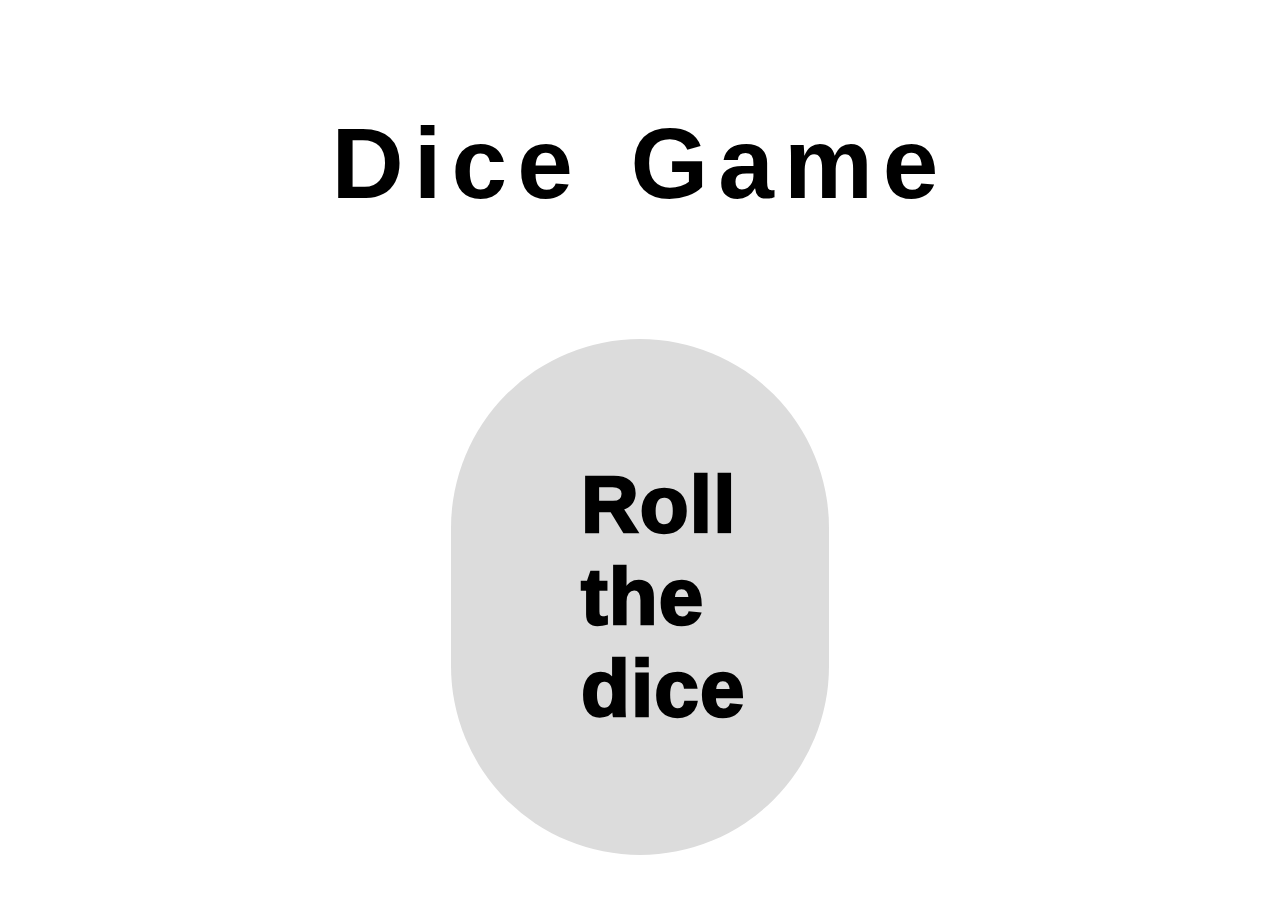
<file: DiceGame/index.html>
<!DOCTYPE html>
<html lang="en">
    <head>
    <meta charset="UTF-8">
    <title>Dice Game</title>
    <link rel="stylesheet" href="style.css">
<script type="text/javascript"></script> </head>
<body>
<h1>Dice Game</h1>
    <h1 id="score"></h1>
    <div id="container">
        <img id="dice">
    </div>
    <button id="roll">Roll the dice</button>
    <script src="script.js"></script>
</body>
</html>
</file>
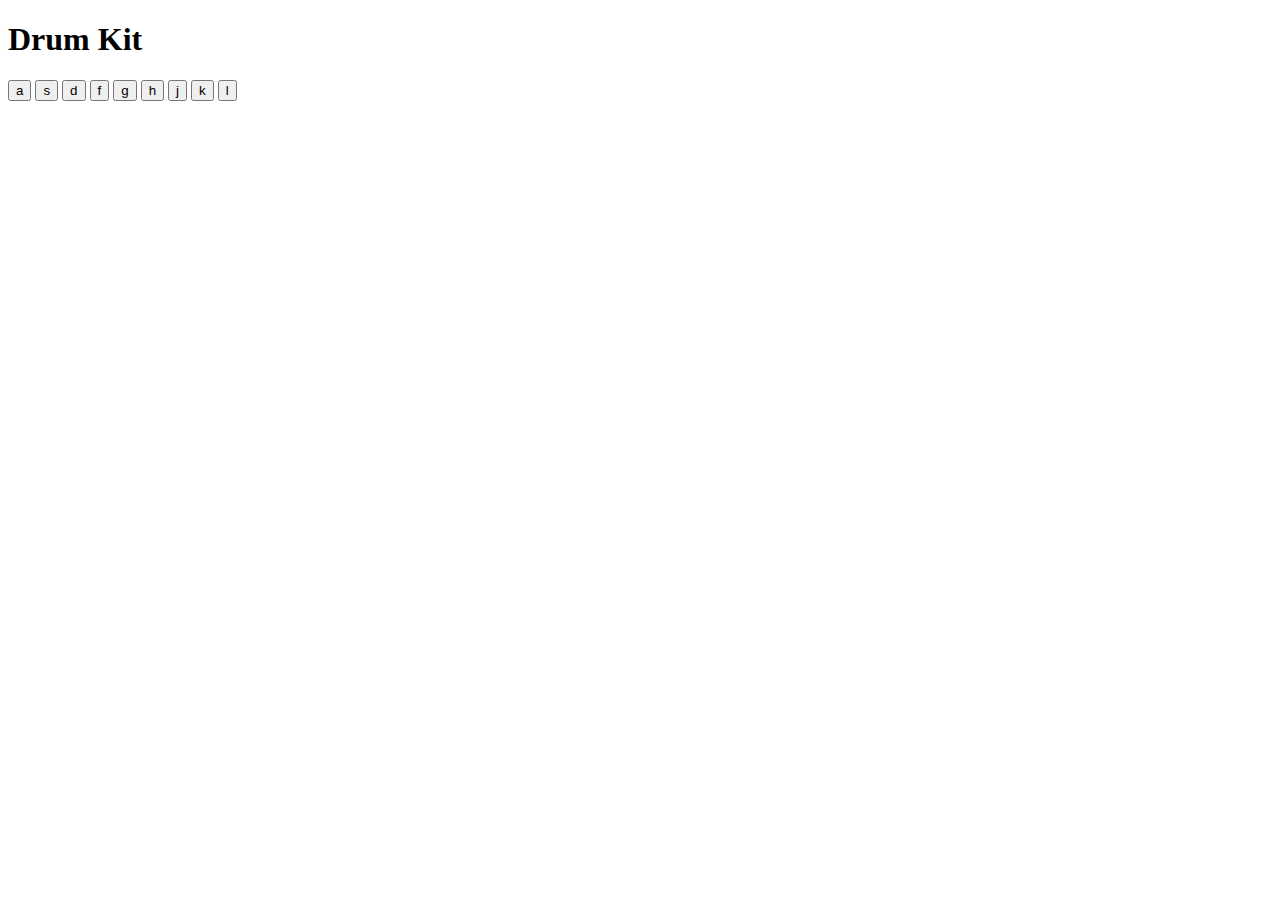
<file: Drumkit/index.html>
<!DOCTYPE html>
<html lang="en">
<head>
    <meta charset="UTF-8">
    <meta http-equiv="X-UA-Compatible" content="IE=edge">
    <meta name="viewport" content="width=device-width, initial-scale=1.0">
    <link rel="stylesheet" href="style.css">
    <title>Drum Kit Challenge</title>
</head>

<body>

    <h1 id="title">Drum Kit</h1>
    <div class="set">
        <button class="a drum">a</button>
        <button class="s drum">s</button>
        <button class="d drum">d</button>
        <button class="f drum">f</button>
        <button class="g drum">g</button>
        <button class="h drum">h</button>
        <button class="j drum">j</button>
        <button class="k drum">k</button>
        <button class="l drum">l</button>
    </div>    
    
    <script src="./script.js"></script>
</body>

</html>
</file>
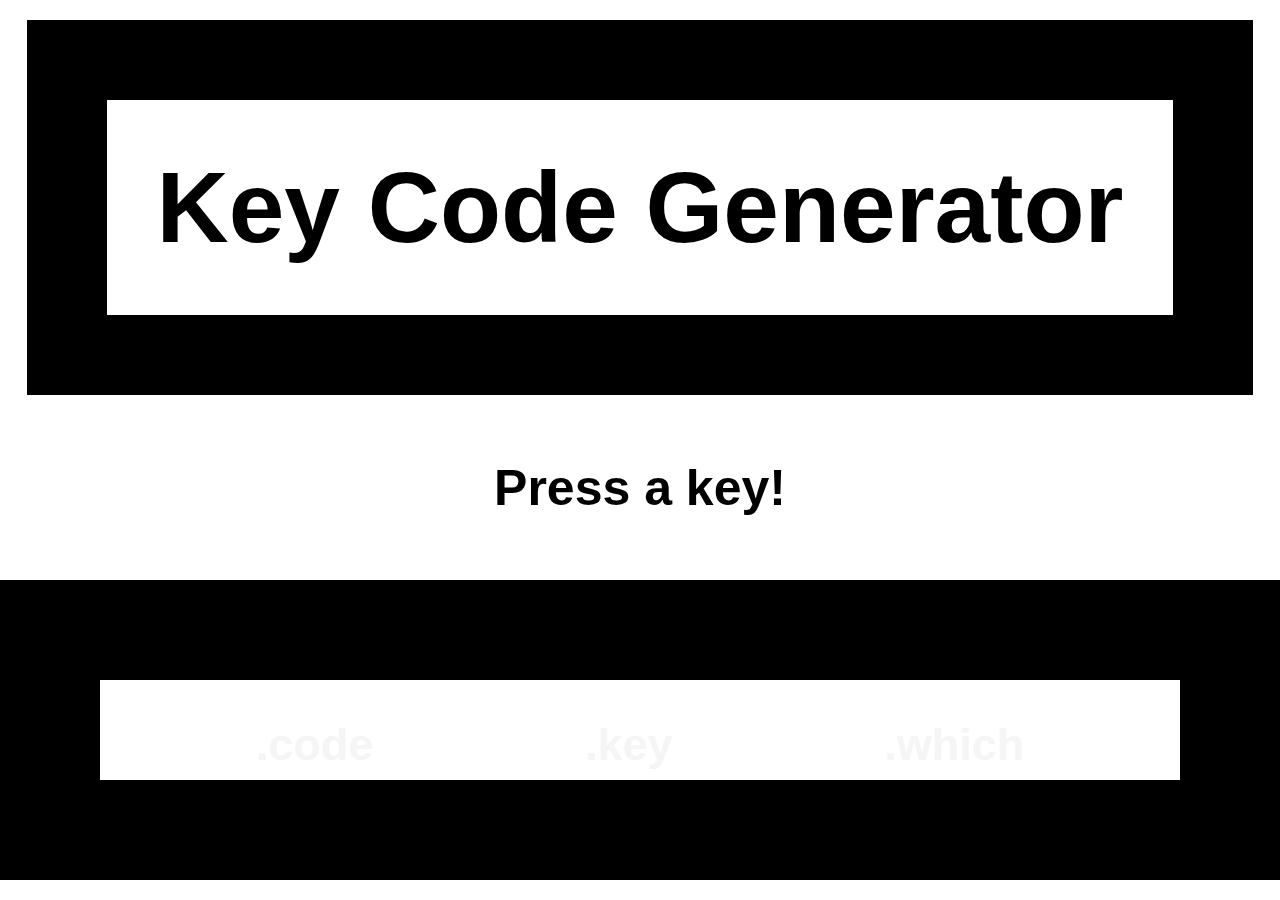
<file: KeyCodeGenerator/index.html>
<!DOCTYPE html>
<html lang="en">
<head>
  <meta charset="UTF-8">
  <meta http-equiv="X-UA-Compatible" content="IE=edge">
  <meta name="viewport" content="width=device-width, initial-scale=1.0">
  <link rel="stylesheet" href="style.css">
  <title>Keycode Generator Challenge</title>
</head>
<body>
  <header id="header">
    Key Code Generator
  </header>
  <div id="number">
    <h2 id="numDisplay"> Press a key!
    </h2>

  </div>
  <div id="box">
    <div id="code">
      <p id="codeDisplay"> </p>
      <p id="desc">.code</p>
    </div>
    <div id ="key">
      <p id ="keyDisplay"></p>
      <p id ="desc">.key</p>
    </div>
    <div id ="which">
      <p id ="whichDisplay"></p>
      <p id ="desc">.which</p>
    </div>

  </div>

  <script src="script.js"></script>
</body>
</html>
</file>
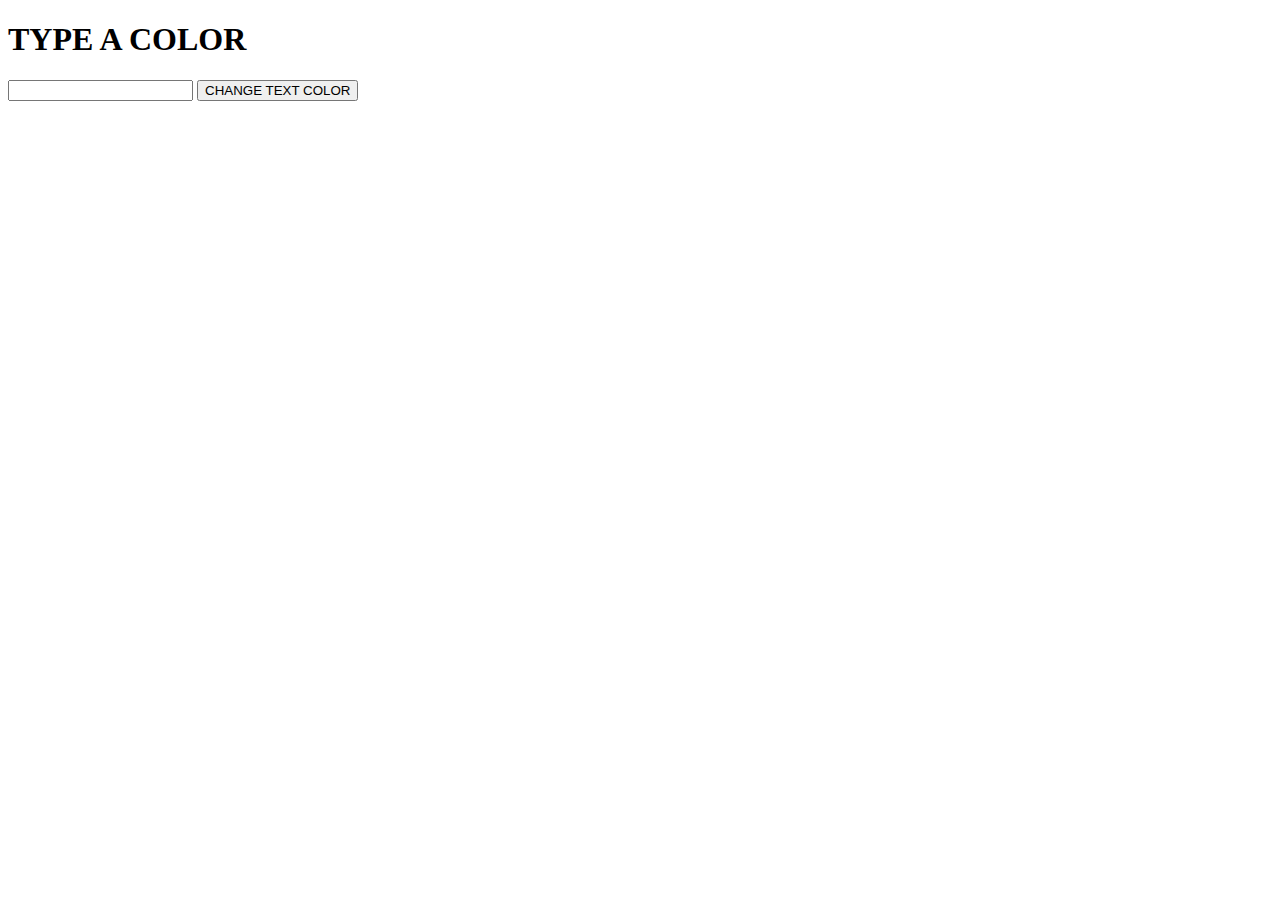
<file: JSDom/Activity3/index.html>
<!-- Activity 3 -->

<!DOCTYPE html>
<html lang="en">
<head>
    <meta charset="UTF-8">
    <meta http-equiv="X-UA-Compatible" content="IE=edge">
    <meta name="viewport" content="width=device-width, initial-scale=1.0">
    <title>Activity3</title>
</head>
<body>

    <h1 id="colHeading">TYPE A COLOR</h1>
    <input id="inputCol" type="text">
    <button id="submitCol">CHANGE TEXT COLOR</button>   
    
    <script src="./script.js"></script>
    
</body>
</html>
</file>
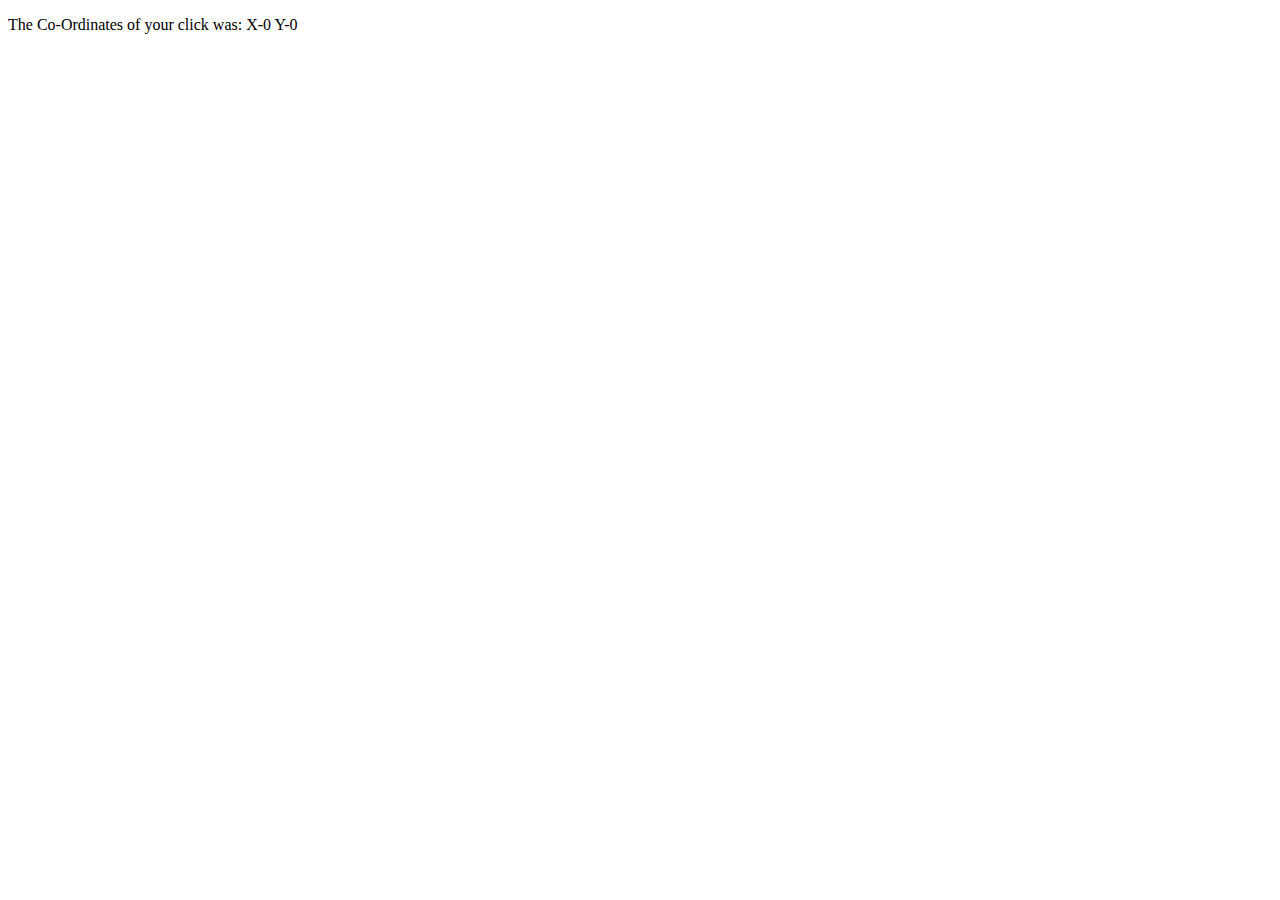
<file: JSDom/Activity4/index.html>
<!-- Activity 4 -->

<!DOCTYPE html>
<html lang="en">
<head>
    <meta charset="UTF-8">
    <meta http-equiv="X-UA-Compatible" content="IE=edge">
    <meta name="viewport" content="width=device-width, initial-scale=1.0">
    <title>Activity 4</title>
</head>
<body>
    
    <p id="coords">The Co-Ordinates of your click was: X-0 Y-0</p>


    <script src="./script.js"></script>

</body>
</html>
</file>
<file: DiceGame/style.css>
* {
	box-sizing: border-box;
}
body {
	color: rgb(0, 0, 0);
    background-color: rgb(255, 255, 255);
	font-family: 'Gill Sans', 'Gill Sans MT', Calibri, 'Trebuchet MS', sans-serif;
	display: flex;
	flex-direction: column;
	justify-content: center;
	align-items: center;
	text-align: center;
	height: 97vh;
	transition: 0.5s;
	margin: 10px;
}
#score {
    font-weight: 1000;
    border-radius: 7.5px;
    width: 100%;
    padding: 25px;
    margin: 10px;
    font-size: 80px;
    text-transform: bold;
}
h1{
    letter-spacing: 10px;
    word-spacing: 10px;
    font-size: 100px;
    font-family: 'Franklin Gothic Medium', 'Arial Narrow', Arial, sans-serif;
    margin-bottom: 30px;
}
.container {
    display: flex;
    flex-direction: row;
    justify-content: space-evenly;
    width: 100%;
    height: 100%;
}

.dice {
    position: relative;
    bottom: 100px;
    border: 100px solid #000000;
    width: 80%;
    height: auto;
    align-items: center;
}

.button {
    display: flex;
    flex-direction: row;
    justify-content: space-evenly;
    width:100%;
}
button:hover {
    background-color: black;
    color: gainsboro;
    font-weight: 1000;
    border: 5px;
    border-color: rgb(0, 0, 0);
}
button {
    background-color: gainsboro;
    color: black;
    font-size:80px;
    font-weight: 1000;
    font-family: sans-serif;
    letter-spacing: 1.1px;
    border: 5px;
    border-radius: 250px;
    padding: 120px 130px;
    width: 30%;
    height: auto;
    cursor: pointer;
    border-spacing: 1200px;
}
</file>
<file: Drumkit/style.css>
.title {
    font-size: 6rem;
    color: white;
    display: flex;
    flex: 1;
    min-height: 10vh;
    align-items: center;
    justify-content: center;
}

.keys {
    display: flex;
    flex: 1;
    min-height: 100vh;
    align-items: center;
    justify-content: center;
  }
  
.key {
    border: .4rem solid black;
    border-radius: .5rem;
    margin: 1rem;
    font-size: 25rem;
    padding: 1rem .5rem;
    transition: all .07s ease;
    width: 100rem;
    text-align: center;
    color: white;
    background: rgba(0,0,0,0.4);
    text-shadow: 0 0 .5rem black;
  }
</file>
<file: KeyCodeGenerator/style.css>
body{
    background-color: rgb(255, 255, 255);
    width: 100vw;
    height: 100vh;
    display: flex;
    flex-direction: column;
    justify-content: center;
    align-items: center;
  }
  * {
    box-sizing: border-box;
    margin: 0;
    padding: 0;
    font-family: Arial, Helvetica, sans-serif;
  }
  
  #header {
    font-weight: bold;
    font-size: 100px;
    color: rgb(0, 0, 0);
    border: 80px solid rgb(0, 0, 0);
    padding: 50px;
    margin: 20px;
  }
  #number {
    display: flex;
    align-items: center;
    height: 20%;
  }
  
  #numDisplay {
    font-size: 50px;
  }
  
  #box {
    height: 25%;
    width: 100%;
    display: flex;
    justify-content: center;
    align-items: center;
    border: 100px solid rgb(0, 0, 0);
    padding: 50px;
    margin: 20px;
  }
  
  #code,
  #key,
  #which {
    flex-basis: 1;
    flex-grow: 1;
    height: 100%;
    display: flex;
    flex-direction: column;
    justify-content: center;
    align-items: center;
    box-shadow: 10px 10px 20px -17px rgb(0, 0, 0);
  }
  
  #codeDisplay,
  #keyDisplay,
  #whichDisplay {
    margin-bottom: 30px;
  }
  
  #desc {
    font-size: 45px;
    font-weight: bold;
    color: whitesmoke;
  }
</file>
